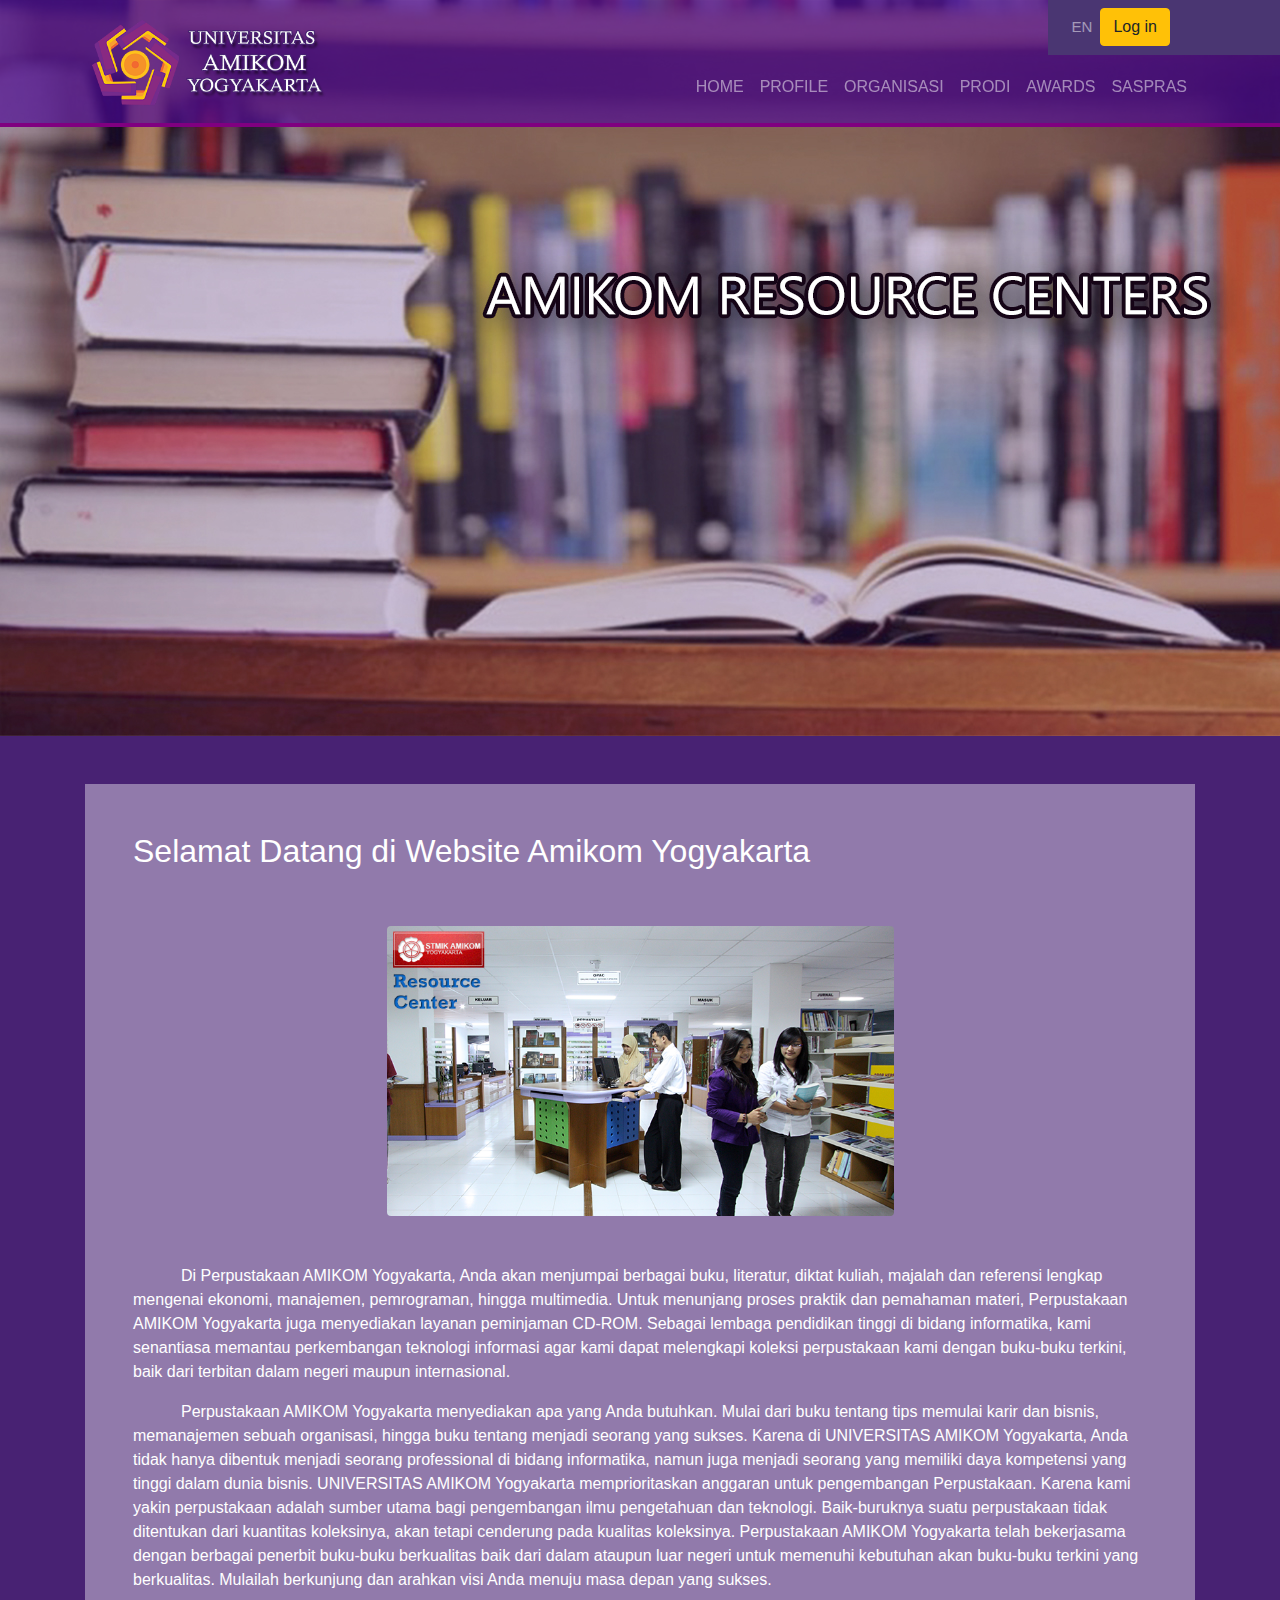
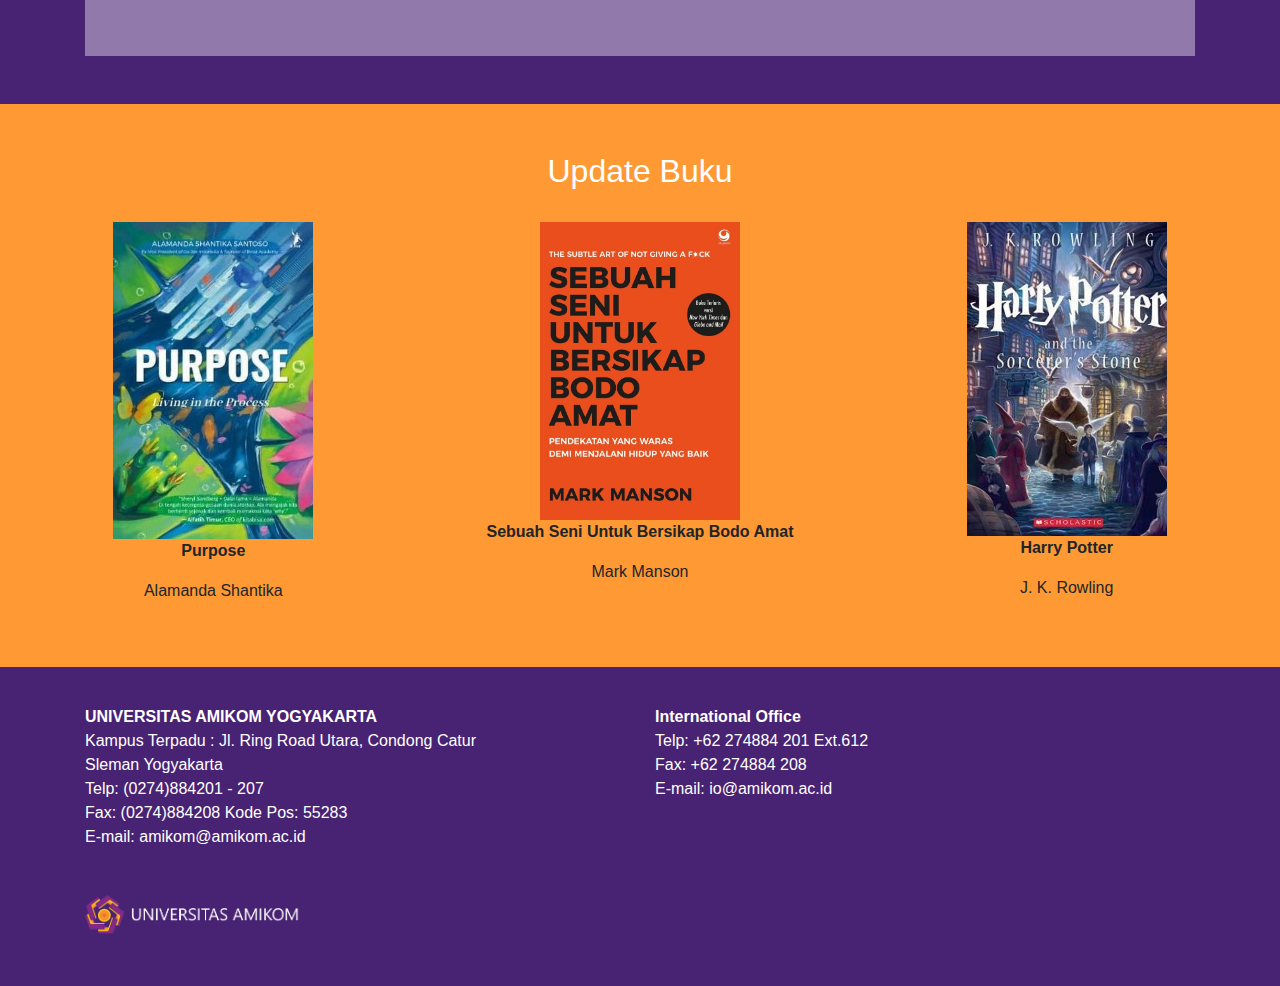
<file: perpus.html>
<!DOCTYPE html>
<html lang="en" dir="ltr">
<html>
    <head>
        <link rel="stylesheet" href="css/bootstrap.css"> 
        <title>Amikom Resource Center</title>
        <style type="text/css">
            .navbar-default{
            min-height: 120px;
            background-color: purple;
            border: none;
            border-radius: 0px;
            position: absolute;
            width: 100%;
            top: 0;
            border-bottom: 4px solid purple;
            text
          }
            .secondary-top-menu{
            position:absolute;
            float: right;
            right: 0px;
            padding-right: 110px;
            background: #013880;
            font-size: 15px;
          
          }
          
          .ukuran {
            margin-bottom:-50px;
           }
            #navbar1 {
                z-index: 2;
            }
          
            #navbar2 {
                z-index: 3;
            }
            .jumbotron {
            background-image: url("../img/buku.jpg");
            background-size: cover;
            }
            body{
                background-color: #482273;
            }
            .container2{
                background-color: rgba(255,255,255,0.4);
            }

            h2{
                color: white;
            }
            .container2 p{
                color: white;
                text-indent: 0.5in;
            }
            .container-fluid{
                background-color: #ff9933;
            }
            
            </style>
    </head>
    <body>
        <header>
            <nav class="navbar navbar-expand-lg navbar-default navbar-dark" id="navbar1" style="background-color: ; background:rgba(77,9,152,0.66); ">
                <div class="container">
                   <a class="navbar-brand" href="index.html">
                      <img src="img/logo.png" alt="Universitas Amikom" style="width: 60%;">
                        </a>
                        <button class="navbar-toggler" type="button" data-toggle="collapse" data-target="#navbarSupportedContent" aria-controls="navbarSupportedContent" aria-expanded="false" aria-label="Toggle navigation">
                          <span class="navbar-toggler-icon"></span>
                        </button>
                
                        <div class="collapse navbar-collapse" id="navbarSupportedContent">
                
                          <ul class="navbar-nav ml-auto ukuran">
                              <li class="nav-item">
                                  <a class="nav-link" href="index.html">HOME</a>
                                </li>
                                <li class="nav-item ">
                                  <a class="nav-link" href="profile.html">PROFILE</a>
                                </li>
                                <li class="nav-item ">
                                  <a class="nav-link" href="organisasi.html">ORGANISASI</a>
                                </li>
                                <li class="nav-item ">
                                  <a class="nav-link" href="prodi.html">PRODI</a>
                                </li>
                                <li class="nav-item">
                                  <a class="nav-link" href="awards.html">AWARDS</a>
                                </li>
                                <li class="nav-item">
                                  <a class="nav-link" href="sarpras.html">SASPRAS</a>
                                </li>
                          </ul>
                        </div>
                    </nav>
                    <nav class="navbar navbar-expand-lg navbar-dark secondary-top-menu" id="navbar2" style="background-color: #4a3672; float:right">
                      <div class="collapse navbar-collapse">
                        <ul class="navbar-nav ml-auto">
                          <li class="nav-item">
                            <a class="nav-link" href="no-content.html">EN</a>
                          </li>
                          <li class="nav-item">
                            <a href="login.html"><button type="button" class="btn btn-warning ">Log in</button></a>
                          </li>
                        </ul>
                      </div>
                    </nav>
                    </div>
                </div>
        </header>
        <div id="carouselExampleIndicators" class="carousel slide" data-ride="carousel">
          <div class="carousel-inner">
             <div class="carousel-item active">
               <img src="img/buku.jpg" class="d-block w-100" alt="...">
              </div>
          </div>
        </div>
        <div class="container">
            <div class="container container2 my-5 py-5 px-5">
                <h2>Selamat Datang di Website Amikom Yogyakarta</h2>
                <br>
                <br>
                <img src="img/perpus.jpg" alt="Perpustakaan" class="rounded mx-auto d-block" style="width: 50%; height:50%;"> <br> <br>
                <p> 
                        Di Perpustakaan AMIKOM Yogyakarta, Anda akan menjumpai berbagai buku, literatur, diktat kuliah, majalah dan referensi lengkap mengenai ekonomi, manajemen, pemrograman, hingga multimedia. Untuk menunjang proses praktik dan pemahaman materi, Perpustakaan AMIKOM Yogyakarta juga menyediakan layanan peminjaman CD-ROM.
                    Sebagai lembaga pendidikan tinggi di bidang informatika, kami senantiasa memantau perkembangan teknologi informasi agar kami dapat melengkapi koleksi perpustakaan kami dengan buku-buku terkini, baik dari terbitan dalam negeri maupun internasional.
                </p>
                <p>
                        Perpustakaan AMIKOM Yogyakarta menyediakan apa yang Anda butuhkan. Mulai dari buku tentang tips memulai karir dan bisnis, memanajemen sebuah organisasi,
                         hingga buku tentang menjadi seorang yang sukses. Karena di UNIVERSITAS AMIKOM Yogyakarta, Anda tidak hanya dibentuk menjadi seorang professional di bidang informatika, namun juga menjadi seorang yang memiliki daya kompetensi yang tinggi dalam dunia bisnis. UNIVERSITAS AMIKOM Yogyakarta memprioritaskan anggaran untuk pengembangan Perpustakaan. Karena kami yakin perpustakaan adalah sumber utama bagi pengembangan ilmu pengetahuan dan teknologi. Baik-buruknya suatu perpustakaan tidak ditentukan dari kuantitas koleksinya, akan tetapi cenderung pada kualitas koleksinya.
                        Perpustakaan AMIKOM Yogyakarta telah bekerjasama dengan berbagai penerbit buku-buku berkualitas baik dari dalam ataupun luar negeri untuk memenuhi kebutuhan akan buku-buku terkini yang berkualitas.
                        Mulailah berkunjung dan arahkan visi Anda menuju masa depan yang sukses.    
                </p>
            </div>
        </div>
        </div>
        <div class="container-fluid text-center py-5">
            <h2>Update Buku</h2><br>
            
            <div class="row text-center">
                <div class="col-sm-4">
                <div class="thumbnail">
                    <img src="img/book1.jpg" alt="Purpose" width="200" height="100%">
                    <br>
                    <p><strong>Purpose</strong></p>
                    <p>Alamanda Shantika</p>
                </div>
                </div>
                <div class="col-sm-4">
                <div class="thumbnail">
                    <img src="img/book2.jpg" alt="Bersikap Bodo Amat" width="200" height="100%">
                    <br>
                    <p><strong>Sebuah Seni Untuk Bersikap Bodo Amat</strong></p>
                    <p>Mark Manson</p>
                </div>
                </div>
                <div class="col-sm-4">
                <div class="thumbnail">
                    <img src="img/book3.jpg" alt="Harry Potter and the Socerer's Stone" width="200" height="100%">
                    <br>
                    <p><strong>Harry Potter</strong></p>
                    <p>J. K. Rowling</p>
                </div>
                </div>
        </div>
    </div>
        <footer style="background-color: #482273;" class="pb-5 pt-2">
                <div class="container">
                <div class="row" >
                  <div class="col-6">
                      <p class="" style="margin-top: 30px; color: white;" >
                          <b>UNIVERSITAS AMIKOM YOGYAKARTA</b><br>
                          Kampus Terpadu : Jl. Ring Road Utara, Condong Catur <br>
                          Sleman Yogyakarta <br>
                          Telp: (0274)884201 - 207 <br>
                          Fax: (0274)884208 Kode Pos: 55283 <br>
                          E-mail: amikom@amikom.ac.id
                        </p>
                    <a href="index.html"><img src="img/logo2.png" alt="universitas amikom" style="width: 40%; margin-top: 30px;"></a>
                  </div>
                  <div class="col-6">
                      <p class="" style="margin-top: 30px; color: white;" >
                          <b>International Office</b><br>
                          Telp: +62 274884 201 Ext.612 <br>
                          Fax: +62 274884 208 <br>
                          E-mail: io@amikom.ac.id <br> <br>
                      </p> 
                      </div>
                  </div>
                </div>
              </div>
        </footer>
</body>
    
<script src="https://code.jquery.com/jquery-3.3.1.slim.min.js" integrity="sha384-q8i/X+965DzO0rT7abK41JStQIAqVgRVzpbzo5smXKp4YfRvH+8abtTE1Pi6jizo" crossorigin="anonymous"></script>
<script src="https://cdnjs.cloudflare.com/ajax/libs/popper.js/1.14.7/umd/popper.min.js" integrity="sha384-UO2eT0CpHqdSJQ6hJty5KVphtPhzWj9WO1clHTMGa3JDZwrnQq4sF86dIHNDz0W1" crossorigin="anonymous"></script>
<script src="https://stackpath.bootstrapcdn.com/bootstrap/4.3.1/js/bootstrap.min.js" integrity="sha384-JjSmVgyd0p3pXB1rRibZUAYoIIy6OrQ6VrjIEaFf/nJGzIxFDsf4x0xIM+B07jRM" crossorigin="anonymous"></script>
</html>
</file>
